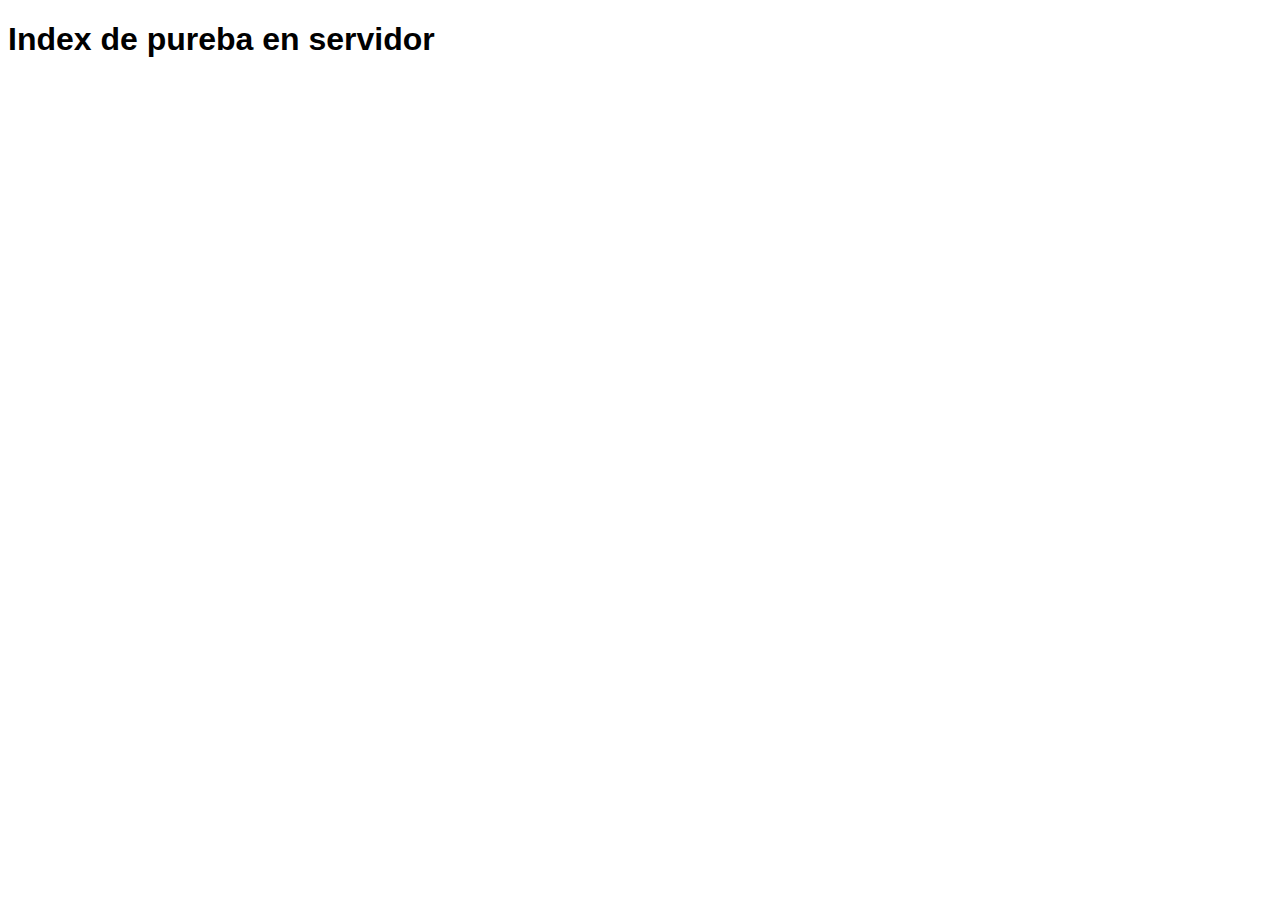
<file: index.html>
<!DOCTYPE html>
<html lang="en">
<head>
  <meta charset="UTF-8">
  <meta name="viewport" content="width=device-width, initial-scale=1.0">
  <link rel="stylesheet" type="text/css" href="index.css">
  <title>Document</title>
</head>
<body>
  <h1>Index de pureba en servidor</h1>
  <article></article>
  <script src="index.js"></script>
</body>
</html>
</file>
<file: index.css>
html{
  font-family: sans-serif;
}
</file>
